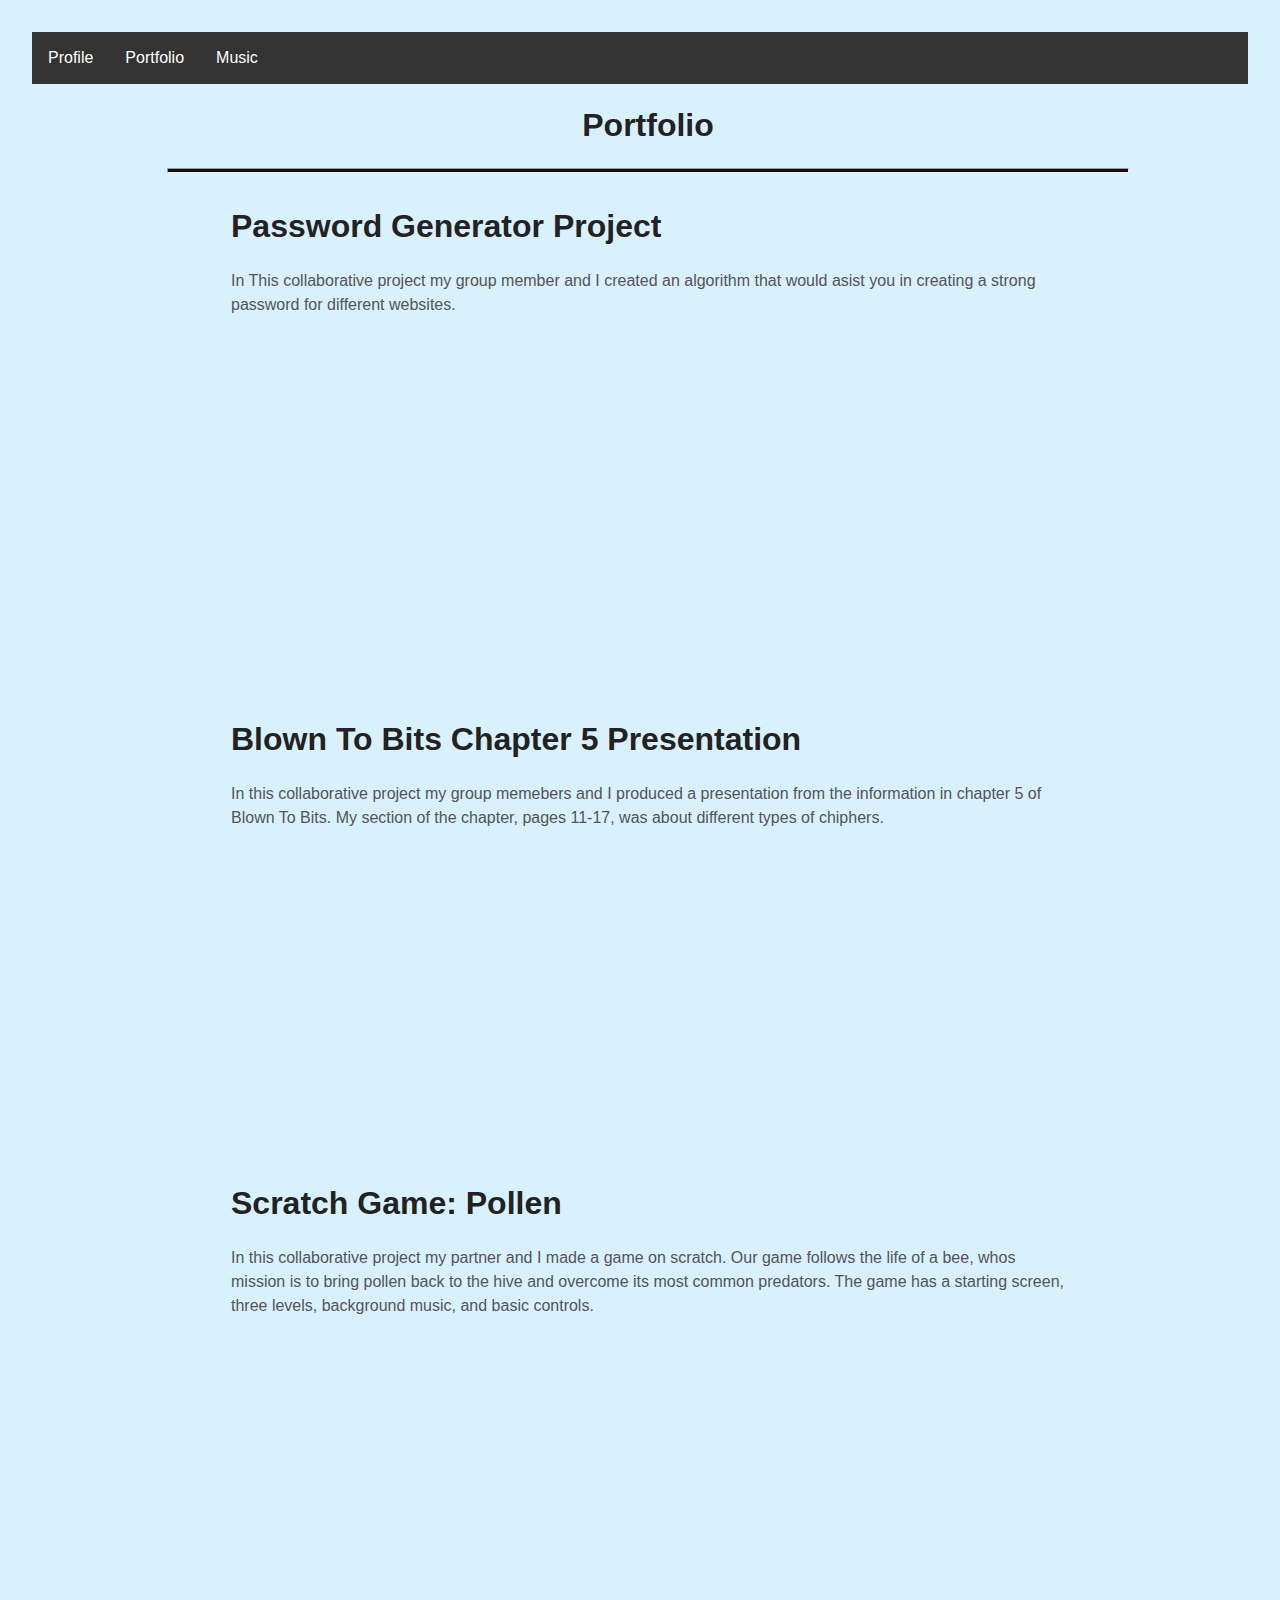
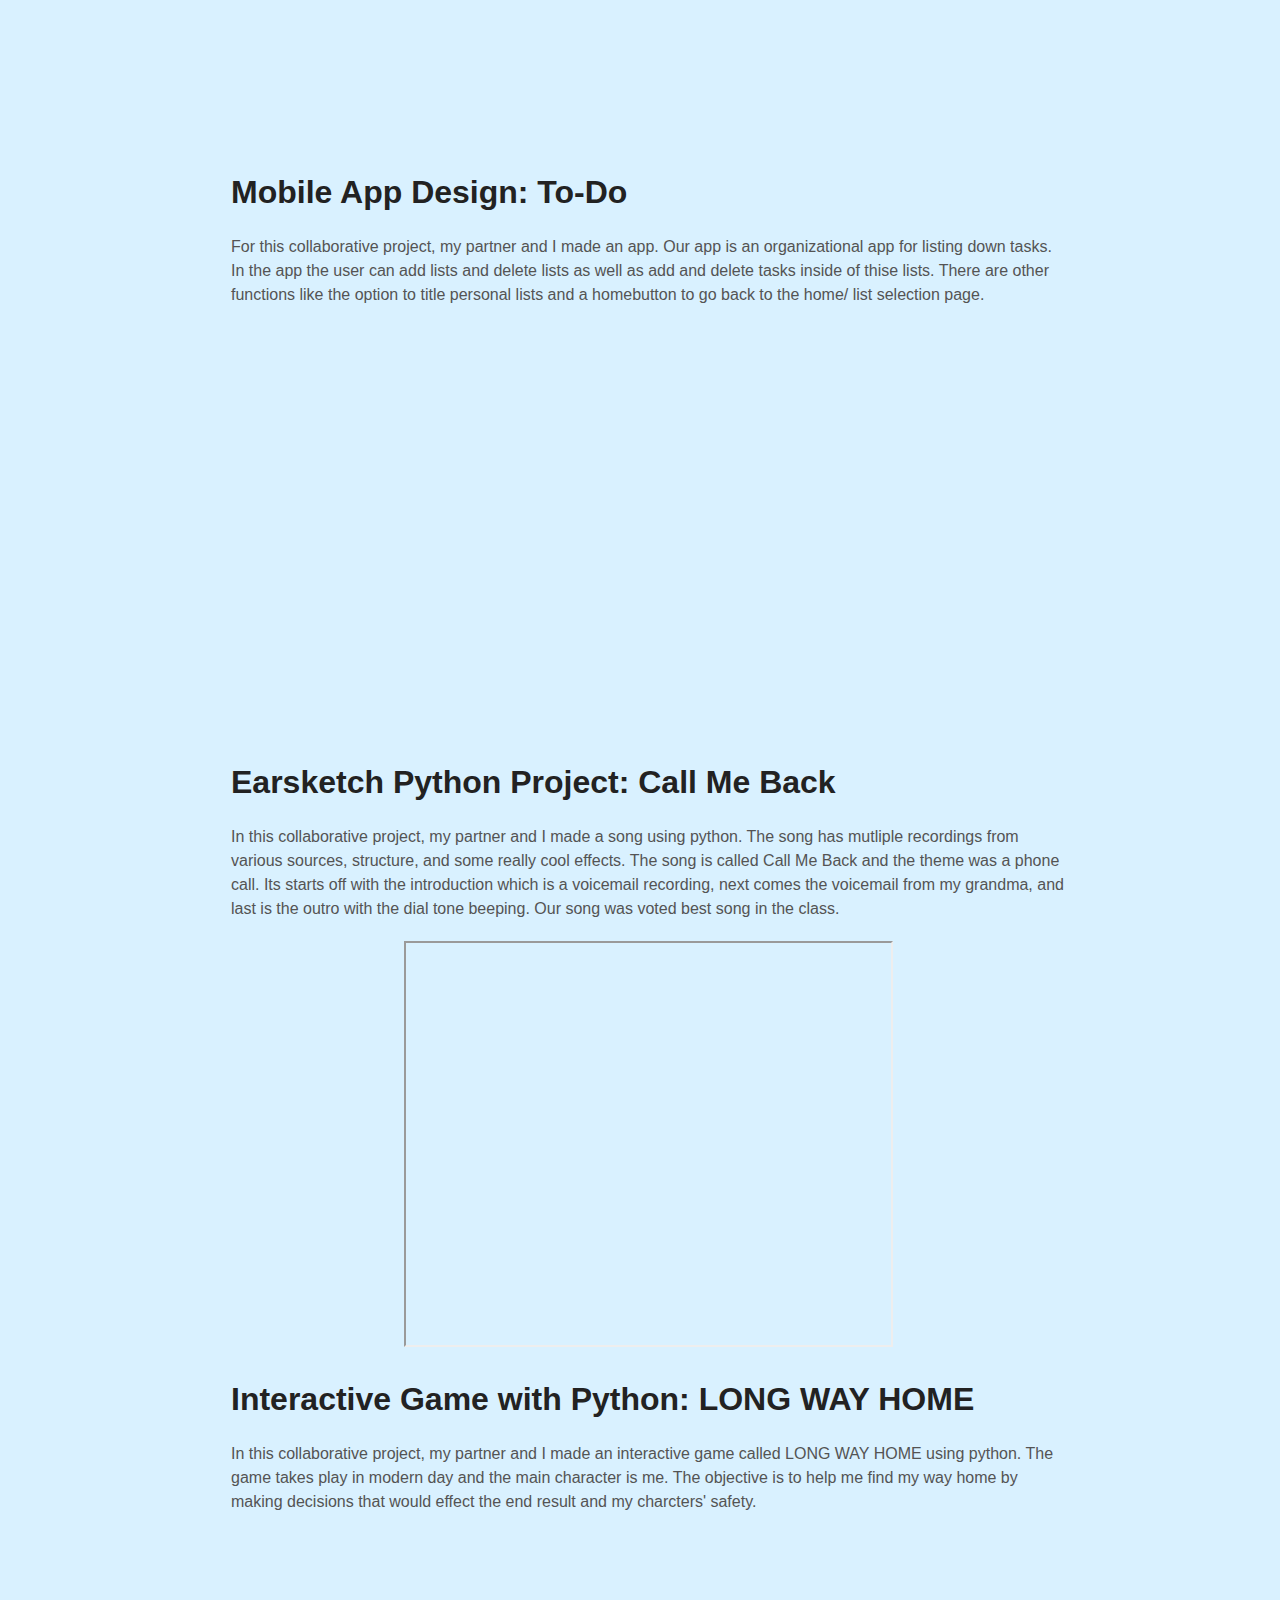
<file: Portfolio.html>
<!DOCTYPE html>
<html>
<head>
<style>
ul {
  list-style-type: none;
  margin: 0;
  padding: 0;
  overflow: hidden;
  background-color: #333;
}
li {
  float: left;
}
li a {
  display: block;
  color: white;
  text-align: center;
  padding: 14px 16px;
  text-decoration: none;
}
li a:hover {
  background-color: #111;
}
</style>
	
</head>
	
<body class= "portfolio">
	
<ul>
  <li><a class="active" href="index.html">Profile</a></li>
  <li><a href="/Portfolio.html">Portfolio</a></li>
  <li><a href="/music.html">Music</a></li>
</ul>
</body>
</html>
<div style="padding-left:16px">
	<h1 align="center"><h1 align="center">Portfolio</h1>
        
        <hr class= "common">
<table width=70%; align= center>
    <tr>
        <td>
       
        <h1> Password Generator Project</h1>
  <p>	In This collaborative project my group member and I created an algorithm that would asist you in creating a strong password for different websites.
		</p>
	    </td>
      <tr>  
        <td>
            <center><iframe id="passgen" width="50%" height="350px" src="https://docs.google.com/document/d/1RFPJuCu3-_6ov48uWF-UMDzfLhF7pjInoSYpDJ4BMmg/edit?usp=sharing" frameborder="0" width="600" height="400" allowfullscreen="true" mozallowfullscreen="true" webkitallowfullscreen="true"></iframe></center>
            
    	</td>
    </tr>
    <tr>
        <td>
<h1>Blown To Bits Chapter 5 Presentation </h1>
<p>	In this collaborative project my group memebers and I produced a presentation from the information in chapter 5 of Blown To Bits. My section of the chapter, pages 11-17, was about different types of chiphers.
		</p>
	    </td>
        </tr>
    <tr>
        <td>
    <center><iframe src="https://docs.google.com/a/campbell.k12.hi.us/presentation/d/e/2PACX-1vT5NZJYOJ4-SmRyglURrUZkoDABwjB36oymcr6uiv41G6LxLovZ-tsmRGKzSp23XogKQf_aMWJ3gf5r/embed?start=false&loop=false&delayms=3000" frameborder="0" width="500" height="300" allowfullscreen="true" mozallowfullscreen="true" webkitallowfullscreen="true"></iframe></center>
            
            </td>
            </tr>
	
	<tr>
		<td>
	
	<h1> Scratch Game: Pollen </h1>
  <p>	In this collaborative project my partner and I made a game on scratch. Our game follows the life of a bee, whos mission is to bring pollen back to the hive and overcome its most common predators. The game has a starting screen, three levels, background music, and basic controls. 
	</p>
	</td>
      <tr>  
        <td>
            <center><iframe src="https://scratch.mit.edu/projects/332596206/embed" allowtransparency="true" width="485" height="402" frameborder="0" scrolling="no" allowfullscreen></iframe></center>
            
    	</td>
    </tr>
    
    
    <tr>
		<td>
    <h1> Mobile App Design: To-Do</h1>
    <p>	For this collaborative project, my partner and I made an app. Our app is an organizational app for listing down tasks. In the app the user can add lists and delete lists as well as add and delete tasks inside of thise lists. There are other functions like the option to title personal lists and a homebutton to go back to the home/ list selection page.
	    </p>
	    </td>
        <tr>  
            <td>
            <center><iframe src="https://docs.google.com/document/d/1yZrzRKT3YP2CJ2E9ZtXqgJktIYpcLFEULanxNPVQ0mg/edit?usp=sharing" allowtransparency="true" width="485" height="402" frameborder="0" scrolling="no" allowfullscreen></iframe></center>  
    	   </td>
        </tr>
            
    <tr>
		<td>
    <h1> Earsketch Python Project: Call Me Back</h1>
    <p>	In this collaborative project, my partner and I made a song using python. The song has mutliple recordings from various sources, structure, and some really cool effects. The song is called Call Me Back and the theme was a phone call. Its starts off with the introduction which is a voicemail recording, next comes the voicemail from my grandma, and last is the outro with the dial tone beeping. Our song was voted best song in the class.
	    </P>
	    </td>
        <tr>  
            <td>
            <center><iframe width="485" height="402" src="https://earsketch.gatech.edu/earsketch2/#?sharing=z3DnNNmrIztugYdUzvLicQ&embedded=true"></iframe></center>  
    	   </td>
        </tr>
    
    <tr>
		<td>
    <h1>Interactive Game with Python: LONG WAY HOME</h1>
    <p>	In this collaborative project, my partner and I made an interactive game called LONG WAY HOME using python. The game takes play in modern day and the main character is me. The objective is to help me find my way home by making decisions that would effect the end result and my charcters' safety.
	    </p>
	    </td>
        <tr>  
            <td>
            <center><iframe height="402" width="485" src="https://repl.it/@cassysugita/APCSP-Interactive-Game?lite=true" scrolling="no" frameborder="no" allowtransparency="true" allowfullscreen="true" sandbox="allow-forms allow-pointer-lock allow-popups allow-same-origin allow-scripts allow-modals"></iframe></center>  
    	   </td>
        </tr>
        
    
<head>
  <title>Cassy Sugita Portfolio</title>
    <link href="main.css" rel='stylesheet' type='text/css'>
</head>
</file>
<file: main.css>
html {/* the color #FFD9F4 is the default color of the uncoded background, thats why when you scroll up or down on my webpages
        there will be a small sliver of pink.*/
    background: #FFD9F4;
    background-image: 
    -webkit-font-smoothing: antialiased;
}

body.home {
    /* the main reference for home/profile page, automatically makes the text the desired color, font, font size. Margins 
        also allow me to center everything so that the text and images are not so stretchd out from one side of the screen
        to the other. */
    background: #FFD9FE;
    box-shadow: 0 0 2px rgba(0, 0, 0, 0.06);
    color: #545454;
    font-family: "Helvetica Neue", Helvetica, Arial, sans-serif;
    font-size: 16px;
    line-height: 1.5;
    margin: 20px auto;
    max-width: 1600px;
    padding: 2em 2em 4em;
}
body.portfolio {  
    /* the main reference for portfolio page, automatically makes the background a nice blue color despite the default pink
        from before. Also controls the text font, size, and color. */
    background: #D9F1FF;
    box-shadow: 0 0 2px rgba(0, 0, 0, 0.06);
    color: #545454;
    font-family: "Helvetica Neue", Helvetica, Arial, sans-serif;
    font-size: 16px;
    line-height: 1.5;
    margin: 0 auto;
    max-width: 1600px;
    padding: 2em 2em 4em;
}
body.music  {    
    /* the main referance for music page, automatically makes background a light purple color despite the default pink. 
    Controls the text font, size, and font color.*/
    background: #DED9FF ;
    box-shadow: 0 0 2px rgba(0, 0, 0, 0.06);
    color: #545454;
    font-family: "Helvetica Neue", Helvetica, Arial, sans-serif;
    font-size: 16px;
    line-height: 1.5;
    margin: 0 auto;
    max-width: 1600px;
    padding: 2em 2em 4em;
}

h1, h2, h3, h4, h5, h6 {
    /*  the color #222 makes all the headers the same black color as well as sizes.*/
    color: #222;
    font-weight: 600;
    line-height: 1.3;
}

h2 {/* basically the same as the one above but it has a margin-top too.*/
    color: #222;
    font-weight: 600;
    line-height: 1.3;
    margin-top: 1.3em;
}

a {/* this is the default color of the links before I changed them to black, wasn't sure if it would change things when if
    I deleted it so I just left it. */
    color: #0083e8;
}

b, strong {
    font-weight: 600;
}

samp {
    display: none;
}

img {
    animation: colorize 2s cubic-bezier(0, 0, .78, .36) 1;
    background: transparent;
    border: 10px solid rgba(0, 0, 0, 0.12);
    border-radius: 4px;
    display: block;
    margin: 1.3em auto;
    max-width: 95%;
}

@keyframes colorize {
    0% {
        -webkit-filter: grayscale(100%);
        filter: grayscale(100%);
    }
    100% {
        -webkit-filter: grayscale(0%);
        filter: grayscale(0%);
    }
}
/* This is for the line/divider under the main header and this determines the color of the line, how wide it is, how tall 
    it is, etc.*/
hr.common {width: 300px;
margin-left: auto;
margin-right: auto;
height: 3px;
width: 80%;
background-color:#111;
opcaity: 0.5;
}

        /* notes for color reference aka color key */
        #DED9FF: lavender - music
        #D9F1FF: light blue - portfolio
        #FFD9FE: light pink - home
</file>
